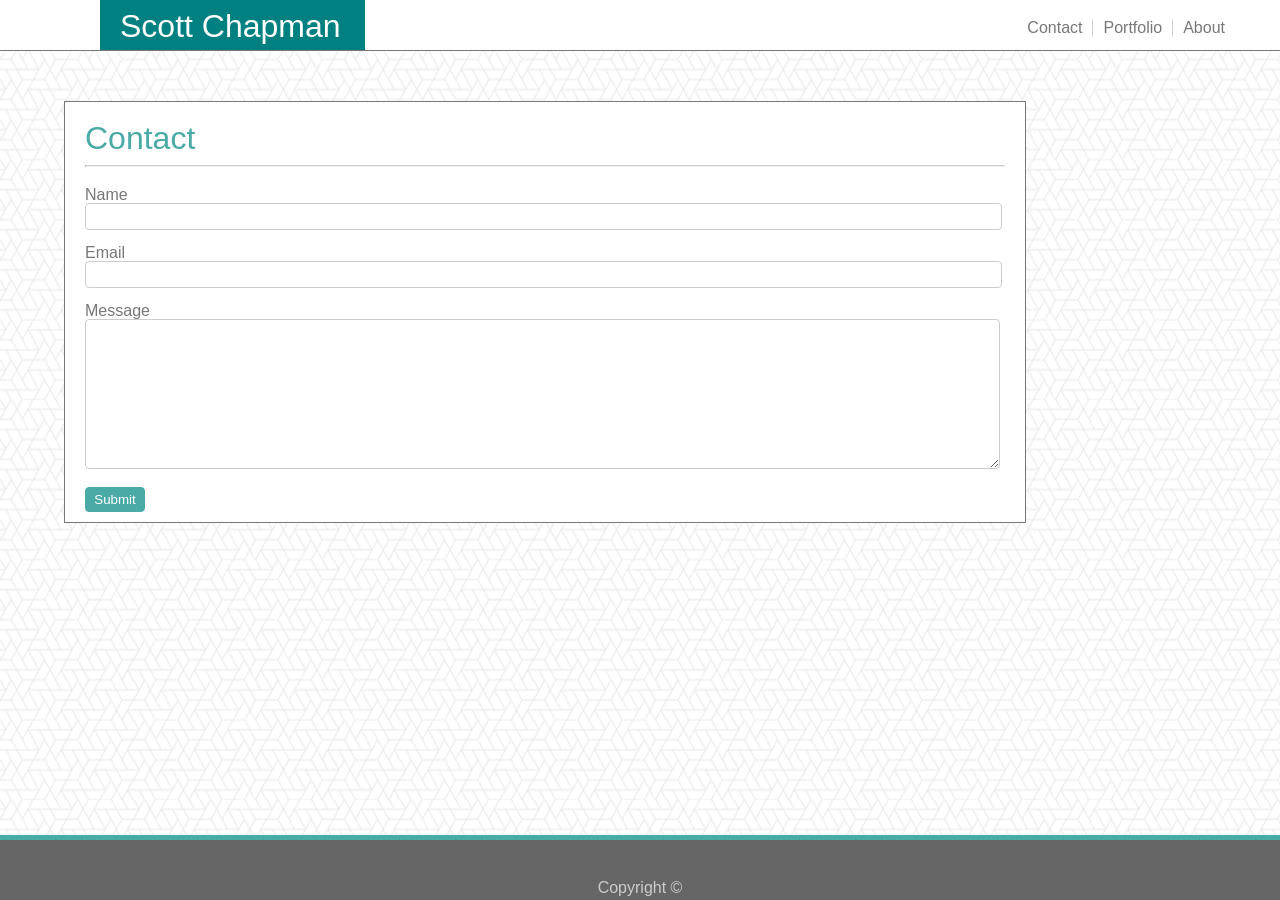
<file: contact.html>
<!DOCTYPE html>
<html>
<head>
    <link rel="stylesheet" href="Assets/css/reset.css">
    
    <link rel="stylesheet" href="Assets/css/style.css">

    <title>Portfolio</title>

</head>
<body>
        <header>
                <div class="name">
                    <h1>Scott Chapman</h1> 
                </div>
    
                <div class="navLinks">
                    <ul>
                        <li><a href="index.html">About</a></li>
                        <li id="portfolio"><a href="portfolio.html">Portfolio</a></li>
                        <li><a href="contact.html">Contact</a></li>
                    </ul>
                </div>
        </header>
        <div class="contentContact">

                <div class="margin">
                    
                    <h1 class="aboutMe">Contact</h1>
    
                    <hr>
                    <div class="topMargin">
                       
                        <form action="#">
                            Name 
                            <br>
                            <input type="text" name="fullname">
                            <br>
                            Email 
                            <br>
                            <input type="text">
                            <br>
                            Message 
                            <br>
                            <textarea name="message" rows="4"></textarea>
                            <br>
                            <input type="submit" value="Submit">

                        </form>
                    </div>
                </div>
            </div>
        
        


    </div>

   <p></p>

   <footer>
        Copyright ©
    </footer>
</body>
</html>
</file>
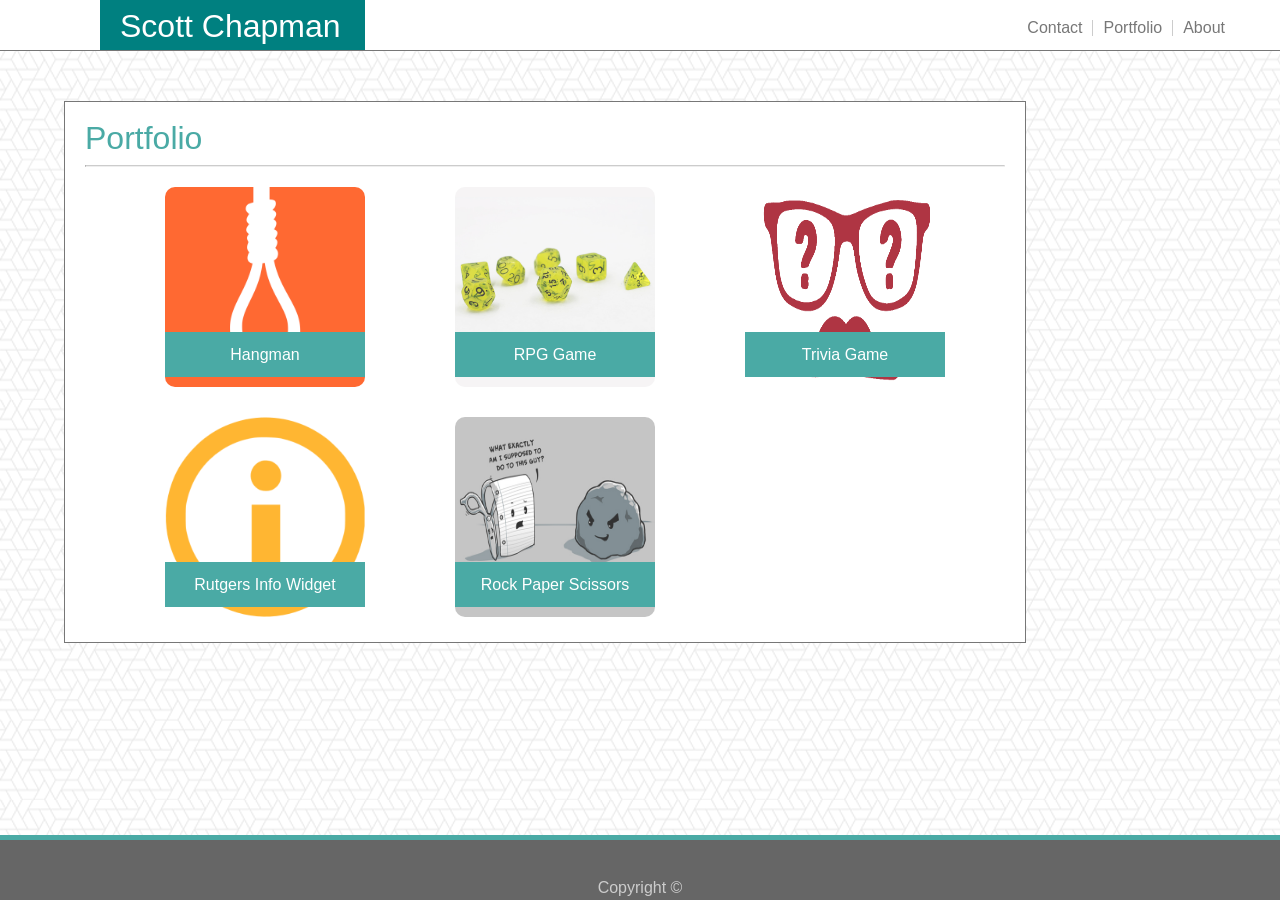
<file: portfolio.html>
<!DOCTYPE html>
<html>
<head>
    <link rel="stylesheet" href="Assets/css/reset.css">
    
    <link rel="stylesheet" href="Assets/css/style.css">

    <title>Portfolio</title>
<style>

</style>
</head>
<body>
        <header>
                <div class="name">
                    <h1>Scott Chapman</h1> 
                </div>
    
                <div class="navLinks">
                    <ul>
                        <li><a href="index.html">About</a></li>
                        <li id="portfolio"><a href="portfolio.html">Portfolio</a></li>
                        <li><a href="contact.html">Contact</a></li>
                    </ul>
                </div>
        </header>
        <div class="contentPortfolio">

                <div class="margin">
                    
                    <h1 class="aboutMe">Portfolio</h1>
    
                    <hr>
                    <div class="topMargin">
                       
                        </header>
                    
                        <div class="portfolioItem"><a href="#">
                            <img src="Assets/images/Hangman.png" alt="hangman">
                            <div class="text-block">Hangman</div>
                            </a>
                        </div>

                        <div class="portfolioItem"><a href="#">
                            <img src="Assets/images/RPGgame.jpg" alt="RPGgame">
                            <div class="text-block">RPG Game</div> 
                            </a>
                        </div>

                        <div class="portfolioItem"><a href="#">
                            <img src="Assets/images/Trivia.png" alt="Trivia">
                            <div class="text-block">Trivia Game</div>
                            </a>
                        </div>

                        <div class="portfolioItem"><a href="#">
                            <img src="Assets/images/RutgersInfo.png" alt="Rutgers">
                            <div class="text-block">Rutgers Info Widget</div>
                            </a>
                        </div>

                        <div class="portfolioItem"><a href="#">
                            <img src="Assets/images/rock_paper_scissors.jpg" alt="rock_paper_scissors">
                            <div class="text-block">Rock Paper Scissors</div>
                            </a>
                        </div>

                    </div>
                </div>
            </div>
   <footer>
        Copyright ©
   </footer>
</body>
</html>
</file>
<file: Assets/css/style.css>
body {
    position: relative;
    color: #777777;
    height: 100vh;
    border-color: #dddddd;
    font-family: Arial, Helvetica, sans-serif;
    background-attachment: fixed;
    background-image: url(../images/what-the-hex/what-the-hex.png)
}
header {
    width: auto;
    height:50px;
    background-color:#ffffff;
    border-color: #cccccc;
    border-bottom: 1px solid;
}
.name {
    color:#ffffff ;
    background-color: teal;
    height: 40px;
    width: 225px;
    padding-left: 20px;
    padding-right: 20px;
    padding-top: 10px;
    font-size: 200%;
    margin-left: 100px;
    float: left;
}
.navLinks {
    float: right;
    margin-right: 50px;
    width: 250px;
    height: 40px;
    text-align: center;
    padding-top: 10px;
}
a:link {
    color: #777777;
    text-decoration: none;
}
a:visited {
    text-decoration: none;
    color: #777777;
}
li {
    float: right;
    margin: 5px;
}
#portfolio {
    border-left: #cccccc solid 1px;
    border-right: #cccccc solid 1px;
    padding-right: 10px;
    padding-left: 10px;
}
ul {
    list-style-type: none;
    text-align: inline;
    margin-top: 5px;
    margin-bottom: 5px;
    overflow: hidden;
}
.content {
    background-color: #ffffff;
    border-color: #dddddd;
    border: solid 1px;
    width: 960px;
    height: 300px;
    margin-left: 100px;
    margin-right: 100px;
    margin-top: 50px;
}
.contentContact {
    background-color: #ffffff;
    border-color: #dddddd;
    border: solid 1px;
    width: 960px;
    height: 420px;
    margin-left: 100px;
    margin-right: 100px;
    margin-top: 50px;
}
.contentPortfolio {
    background-color: #ffffff;
    border-color: #dddddd;
    border: solid 1px;
    width: 960px;
    height: 540px;
    margin-left: 100px;
    margin-right: 100px;
    margin-top: 50px;
}
.margin {
    margin: 20px;
}
.topMargin {
    margin-top: 20px;
}
.aboutMe {
    width: 940px;
    height: 35px;
    color: #4aaaa5;
    font-size: 200%;
}
hr {
    border-top: #cccccc 1px solid;
}
.profileImg {
    width: 150px;
    height: 150px;
    float: left;
    opacity: .8;
    margin-right: 10px;
    margin-bottom: 10px;
}
img {
    width: 200px;
    height: 200px;
    float: left;
    opacity: .8;
    margin-right: 10px;
    margin-bottom: 10px;
    border-radius: 10px;
}
footer {
    background-color: #666666;
    height: 20px;
    width: 100%;
    padding-top: 40px;
    margin-top: 50px;
    text-align: center;
    color: #cccccc;
    border-top: #4aaaa5 5px solid;
    position: absolute;
    bottom: 0;
}
input[type=text], textarea {
    width: 875px;
    margin-bottom: 15px;
    padding: 5px 20px;
    border-radius: 4px;
    border: 1px solid #cccccc;
    
}
input[type=submit] {
    color: #ffffff;
    background-color: #4aaaa5;
    height: 25px;
    width: 60px;
    border-radius: 4px;
    border: 1px solid #4aaaa5;
}
input[type=submit]:hover{
    background-color: lightblue;
}
textarea {
    box-sizing: border-box;
    height: 150px;
    width: 915px;
}
.portfolioItem {
    float: left;
    position: relative;
    margin-left: 80px;
    margin-bottom: 20px;
}
.text-block {
    position: absolute;
    text-align: center;
    bottom: 20px;
    background-color: #4aaaa5;
    color: #ffffff;
    height: 30px;
    width: 200px;
    padding-top: 15px;
}
/* Media Queries */
@media only screen and (min-width: 980px){


}
@media only screen and (min-width: 768px){
.content, .contentContact, .contentPortfolio{
    max-width: 90%;
    margin-left: 5%;
    margin-right: 5%; 
    overflow: visible;
}
footer {
position: absolute;
}
}
@media only screen and (min-width: 640px){
    .content, .contentContact, .contentPortfolio{
        max-width: 90%;
        margin-left: 5%;
        margin-right: 5%; 
        overflow: auto;
    }
    header  {
        position: static;
    }
}
</file>
